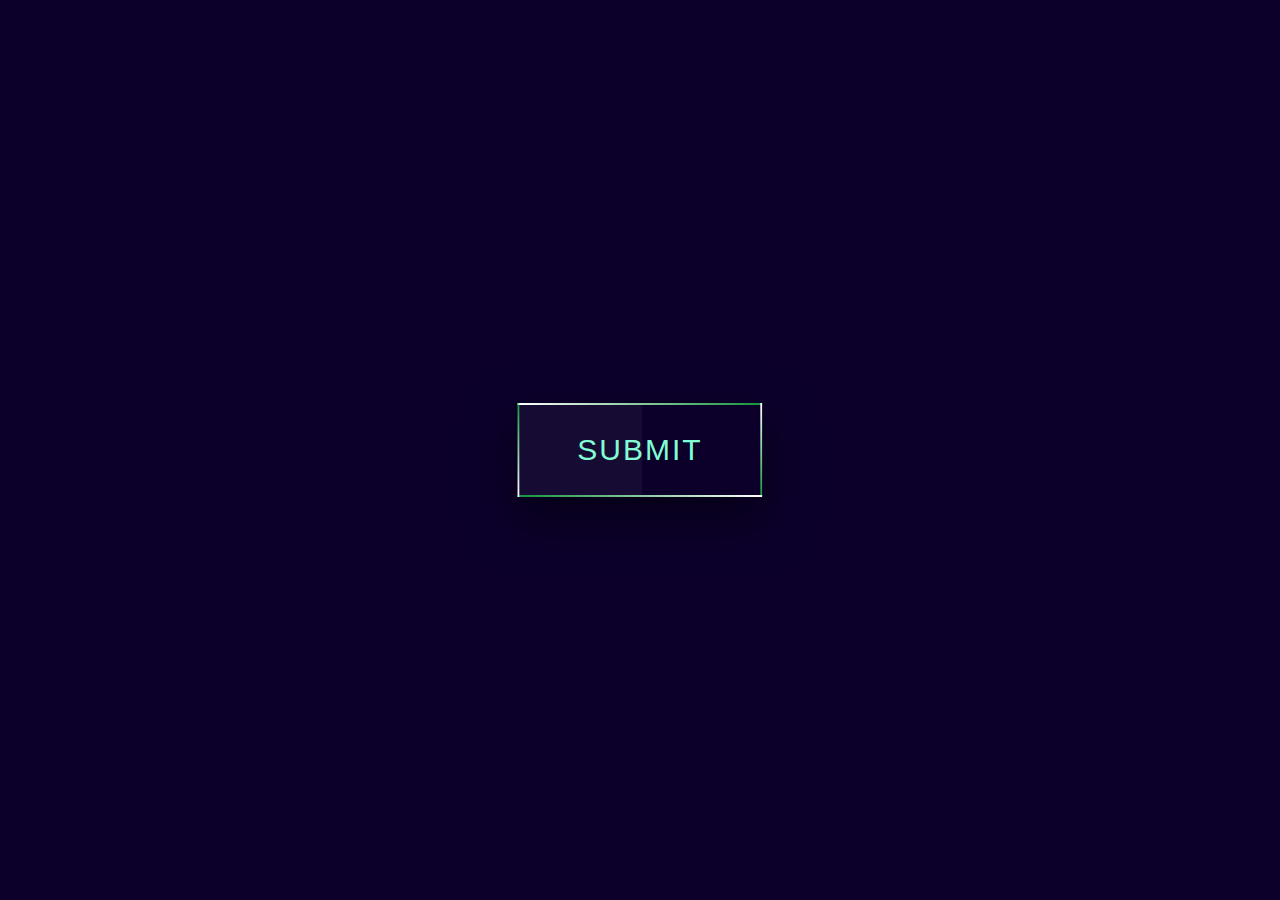
<file: protect1/submit.html>
<!DOCTYPE html>
<html lang="en">

<head>
    <meta charset="UTF-8">
    <meta http-equiv="X-UA-Compatible" content="IE=edge">
    <meta name="viewport" content="width=device-width, initial-scale=1.0">
    <link rel="stylesheet" href="1.css">
    <title>Document</title>
</head>

<body>
    <a href="#">
        <span></span>
        <span></span>
        <span></span>
        <span></span>
        SUBMIT
    </a>
</body>

</html>
</file>
<file: protect1/1.css>
*{
    margin: 0%;
    padding: 0%;
}
body{
    background:#0c002b;
    font-family:sans-serif;
}
a{ 
    position: absolute;
    top:50%;
    left: 50%;
    transform: translate(-50%,-50%);
    color:aquamarine;
    padding: 30px 60px ;
    font-size: 30px;
    letter-spacing: 2px;
    text-decoration: none;
    box-shadow: 0 20px 50px rgba(0,0,0,0.5);
    overflow: hidden;
        
}
a:before{
    content: '';
    position:absolute;
    top:2px;
    left:2px;
    bottom: 2px;
    width: 50%;
    background: rgba(225,225,225,0.05);
}
a span:nth-child(1){
    position: absolute;
    top:0;
    left:0;
    width: 100%;
    height: 2px;
    background: linear-gradient(to right,#fff,rgba(24, 248, 72, 0.6));
    animation: way1  2s linear infinite;
    animation-delay: 1.5s;
}
@keyframes way1{
    0%{
        transform: translateX(-100%);
    }
    50%,100%{
        transform: translateX(100%);
    }
}
a span:nth-child(2){
    position: absolute;
    top:0;
    right:0;
    width: 2px;
    height: 100%;
    background: linear-gradient(to bottom,#fff,rgba(24, 248, 72, 0.6));
    animation: way2 2s linear infinite ;
    animation-delay: 0.25;
}
@keyframes way2{
    0%{
        transform: translateY(-100%);
    }
    50%,100%{
        transform: translateY(100%);
    }
}
a span:nth-child(3){
    position: absolute;
    bottom:0;
    left:0;
    width: 100%;
    height: 2px;
    background: linear-gradient(to left,#fff,rgba(24, 248, 72, 0.6));
    animation: way3 2s linear infinite;
    animation-delay: 0.5s;
}
@keyframes way3{
    0%{
        transform: translateX(100%);
    }
    50%,100%{
        transform: translateX(-100%);
    }
}
a span:nth-child(4){
    position: absolute;
    top:0;
    left:0;
    width: 2px;
    height: 100%;
    background: linear-gradient(to top,#fff,rgba(24, 248, 72, 0.6));
    animation: way4 2s linear infinite;
    animation-delay: 0.95s;
}
@keyframes way4{
    0%{
        transform: translateY(100%);
    }
    50%,100%{
        transform: translateY(-100%);
    }
}
</file>
